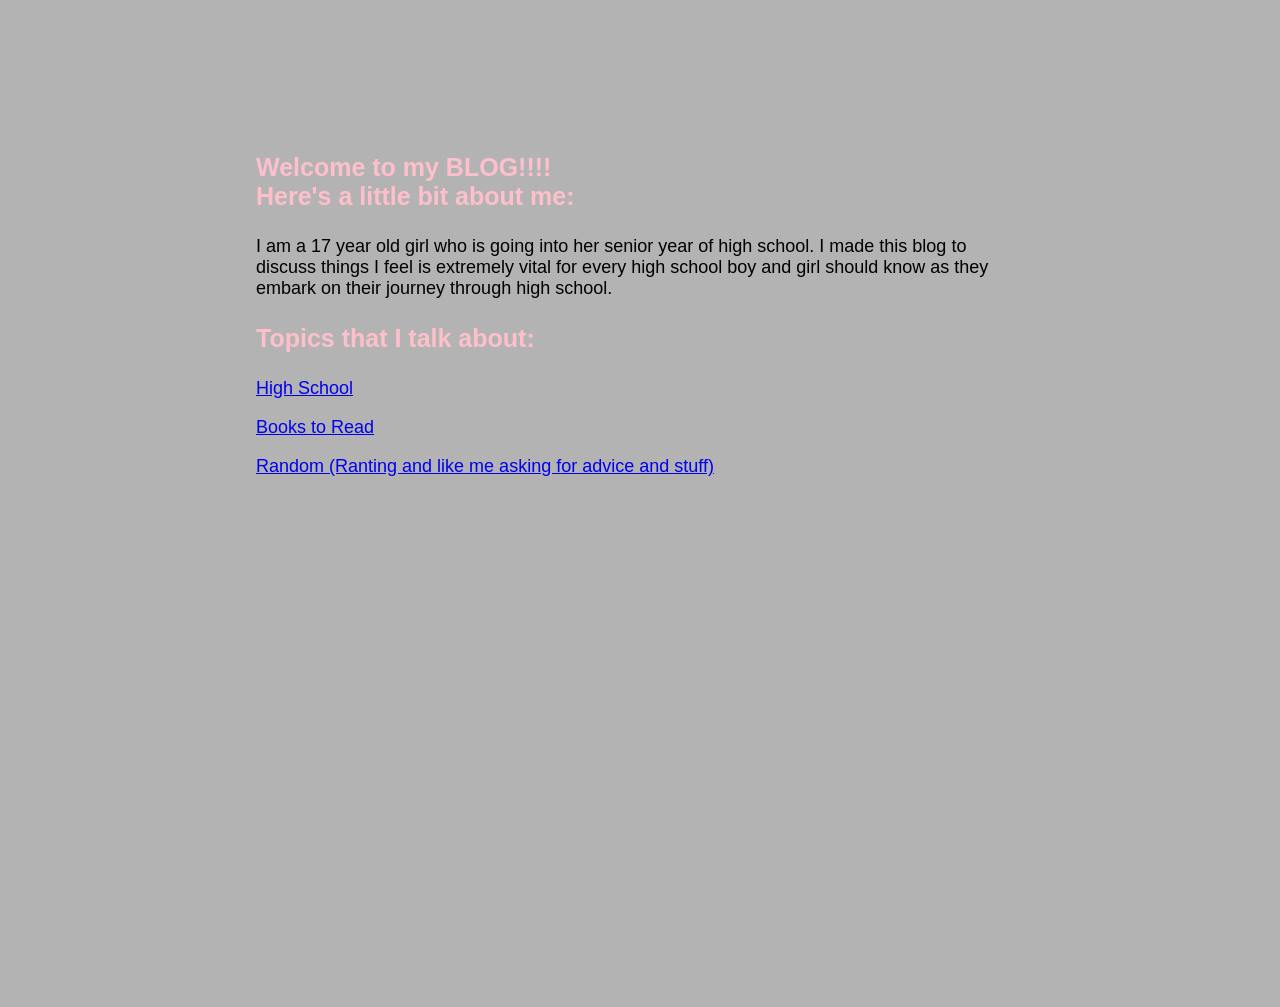
<file: Index.html>
<!DOCTYPE html>
<link rel = "stylesheet" href = "Background.css"
<html>

  <head>
    <h3>
      Welcome to my BLOG!!!!
      <div>
      Here's a little bit about me:
    </div>
  </h3>
    <div>
  	I am a 17 year old girl who is going into her senior year of high school. I made this blog to discuss things I feel is extremely vital for every high school boy and girl should know as they embark on their journey through high school.
  </div>
  </head>
  <body>
    <p>
      <h3> Topics that I talk about: </h3>
    </p>
    <p>
      <a href="HighSchool.html">High School</a>
    </p>
    <p>
      <a href="BooksToRead.html">Books to Read</a>
    </p>
    <p>
      <a href="RandomStuff.html">Random (Ranting and like me asking for advice and stuff)</a>
    </p>
  </body>
</html>
</file>
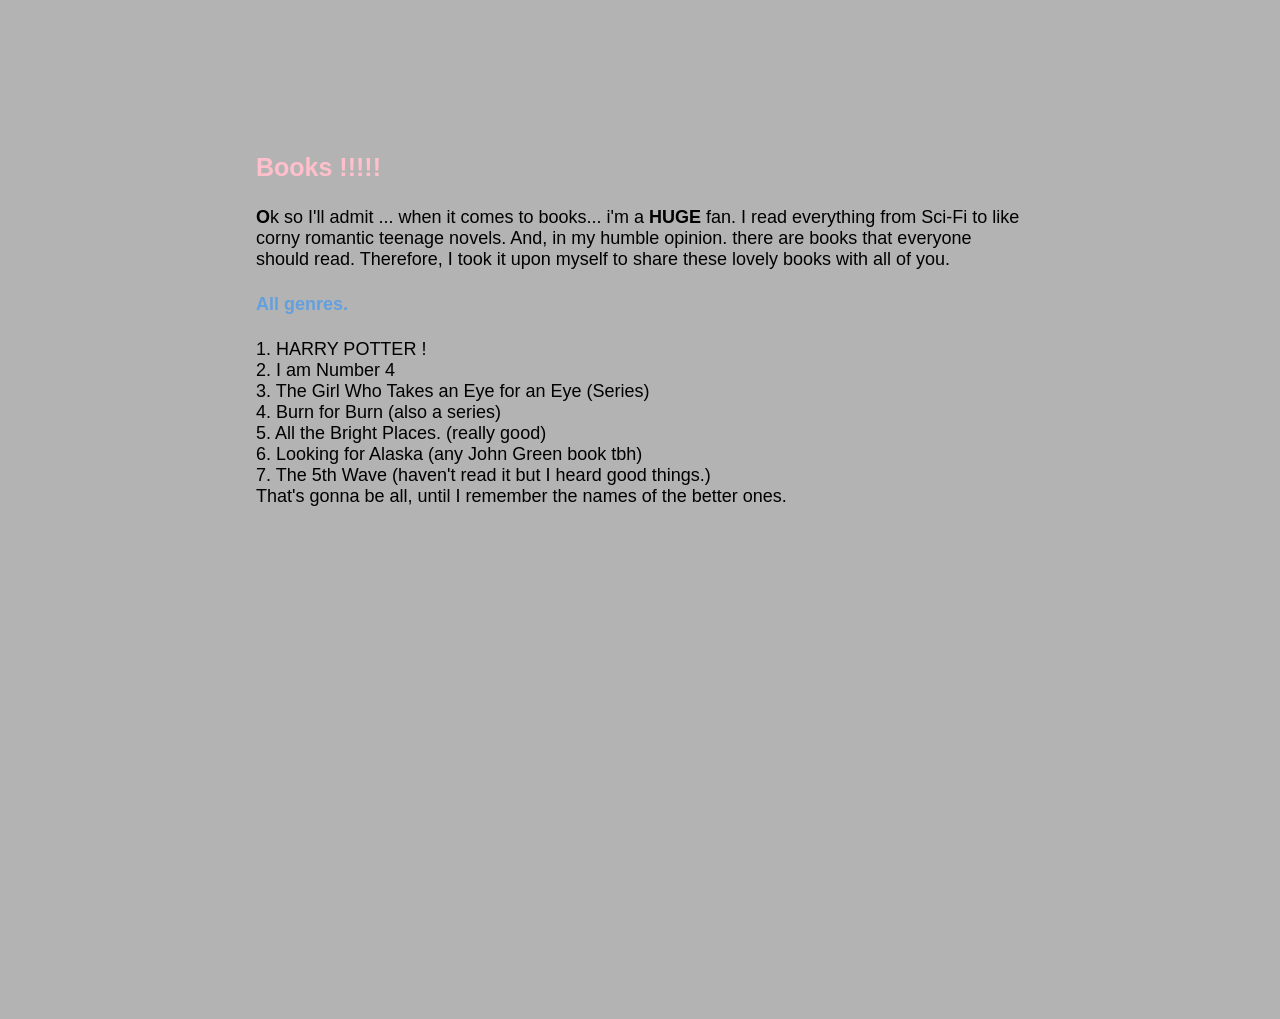
<file: BooksToRead.html>
<!DOCTYPE html>
<link rel= "stylesheet" href = "Background.css"
<html>

<h3>Books !!!!!</h3>
<div>
  <strong>O</strong>k so I'll admit ... when it comes to books... i'm a <strong>HUGE</strong> fan.
  I read everything from Sci-Fi to like corny romantic teenage novels. And, in my humble opinion.
  there are books that everyone should read. Therefore, I took it upon myself to share these lovely books with all of you.
</div>
<h4> All genres. </h4>
1. HARRY POTTER !
<div>
  2. I am Number 4
</div>
<div>
  3. The Girl Who Takes an Eye for an Eye (Series)
</div>
<div>
  4. Burn for Burn (also a series)
</div>
<div>
  5. All the Bright Places. (really good)
</div>
<div>
  6. Looking for Alaska (any John Green book tbh)
</div>
<div>
  7. The 5th Wave (haven't read it but I heard good things.)
</div>
<div>
 That's gonna be all, until I remember the names of the better ones.
</div>
</file>
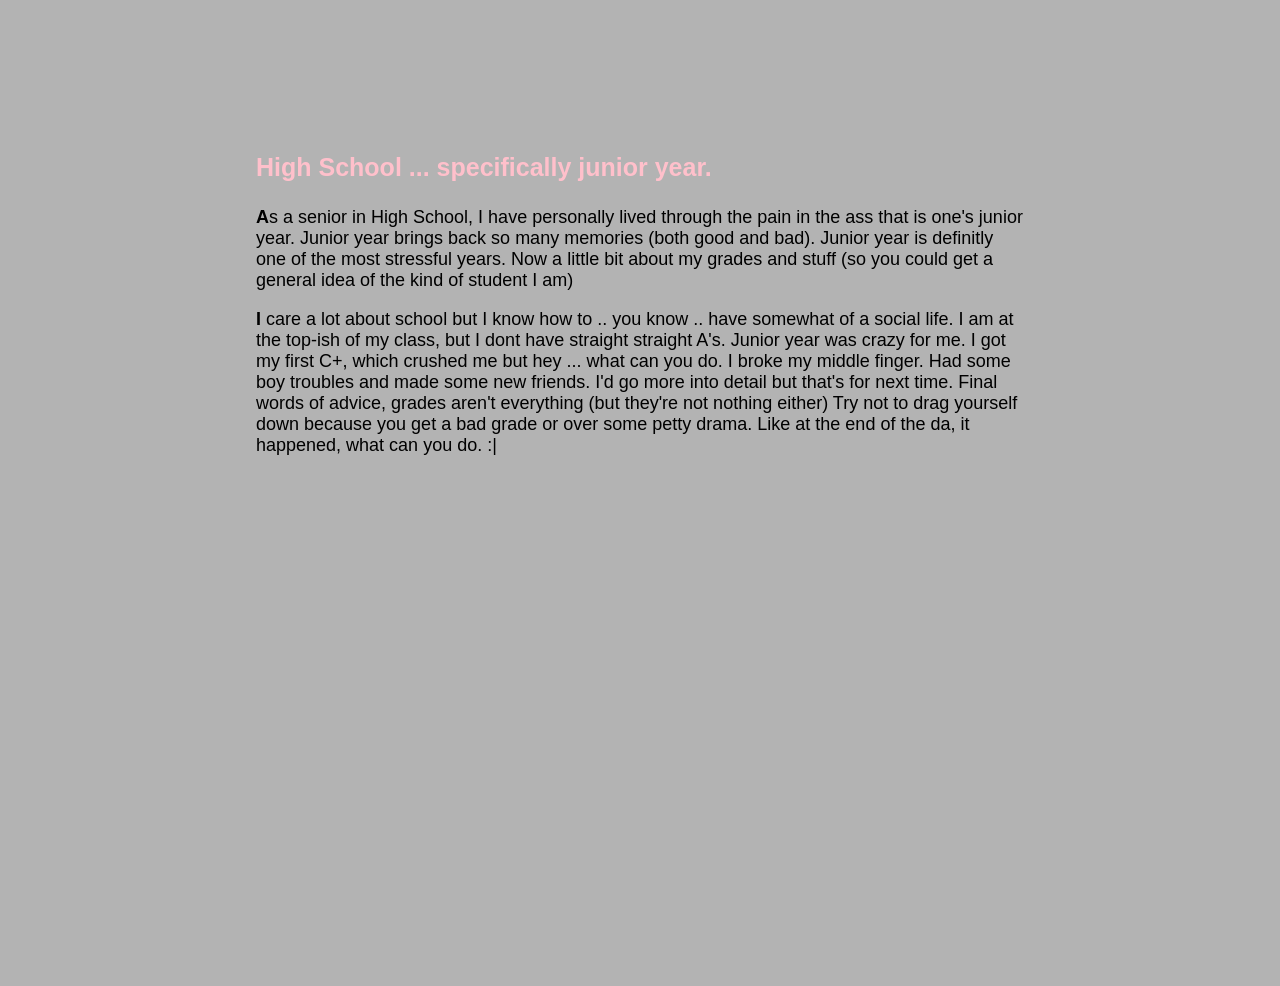
<file: HighSchool.html>
<!DOCTYPE html>
<link rel= "stylesheet" href = "Background.css"
<html>
<h3> High School ... specifically junior year. </h3>
<strong>A</strong>s a senior in High School, I have personally lived through the pain in the ass that is one's junior year. Junior year brings back so many memories (both good and bad).
Junior year is definitly one of the most stressful years. Now a little bit about my grades and stuff (so you could get  a general idea of the kind of student I am)
<p>
<strong>I</strong> care a lot about school but I know how to .. you know .. have somewhat of a social life. I am at the top-ish of my class, but I dont have straight straight A's. Junior year was crazy for me. I got my first C+, which crushed me but hey ... what can you do. I broke my middle finger. Had some boy troubles and made some new friends. I'd go more into detail but that's for next time. Final words of advice, grades aren't everything (but they're not nothing either)
Try not to drag yourself down because you get a bad grade or over some petty drama. Like at the end of the da, it happened, what can you do. :|
</p>
</file>
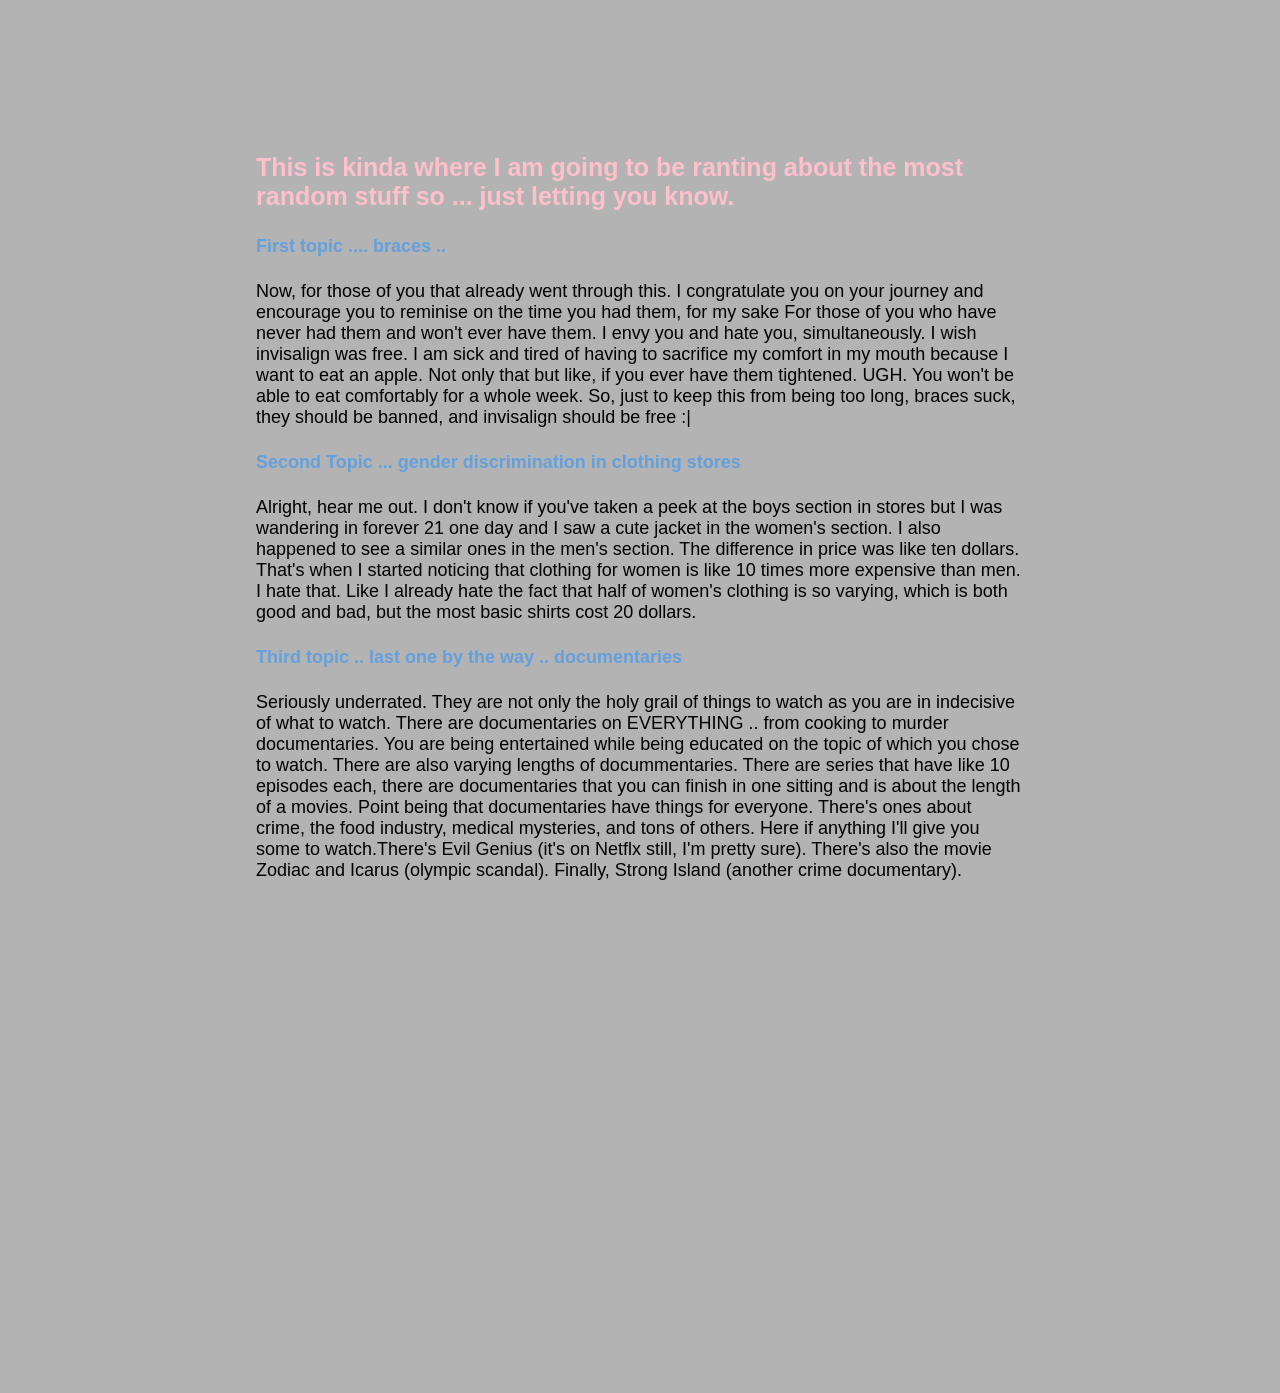
<file: RandomStuff.html>
<!DOCTYPE html>
<link rel= "stylesheet" href = "Background.css"
<html>
<h3> This is kinda where I am going to be ranting about the most random stuff so ... just letting you know.</h3>
<h4> First topic .... braces .. </h4>
Now, for those of you that already went through this. I congratulate you on your journey and encourage you to reminise on the time you had them, for my sake
For those of you who have never had them and won't ever have them. I envy you and hate you, simultaneously.
I wish invisalign was free. I am sick and tired of having to sacrifice my comfort in my mouth because I want to eat an apple.
Not only that but like, if you ever have them tightened. UGH. You won't be able to eat comfortably for a whole week. So, just to keep this from being too long,
braces suck, they should be banned, and invisalign should be free :|
<div>
  <h4> Second Topic ... gender discrimination in clothing stores </h4>
  Alright, hear me out. I don't know if you've taken a peek at the boys section in stores but I was wandering in forever 21 one day and I saw a cute jacket in the women's section.
  I also happened to see a similar ones in the men's section. The difference in price was like ten dollars. That's when I started noticing that clothing for women is like 10 times more expensive than men.
  I hate that. Like I already hate the fact that half of women's clothing is so varying, which is both good and bad, but the most basic shirts cost 20 dollars.
</div>
<div>
  <h4> Third topic .. last one by the way .. documentaries</h4>
    Seriously underrated. They are not only the holy grail of things to watch as you are in indecisive of what to watch. There are documentaries on EVERYTHING .. from cooking to murder documentaries.
    You are being entertained while being educated on the topic of which you chose to watch. There are also varying lengths of docummentaries. There are series that have like 10 episodes each,
    there are documentaries that you can finish in one sitting and is about the length of a movies. Point being that documentaries have things for everyone. There's ones about crime, the food industry, medical mysteries, and tons of others.
    Here if anything I'll give you some to watch.There's Evil Genius (it's on Netflx still, I'm pretty sure). There's also the movie Zodiac and Icarus (olympic scandal). Finally, Strong Island (another crime documentary).
</file>
<file: Background.css>
h3 {
  color:pink;
  font-size: 25px;
}

h4 {
  color:#63A0DD;
  font-size: 15;
}

body{
  /* text */
  font-family: "Helvetica Neue", Helvetica, Arial, sans-serif;
  font-size: 18px;
  font-style: none;
  font-weight: normal;

  /* canvas */
  background-color: #b3b3b3;
  background-image: none;

  /* spacing */
  margin:0;
  padding:10% 20% 40%;
}
</file>
